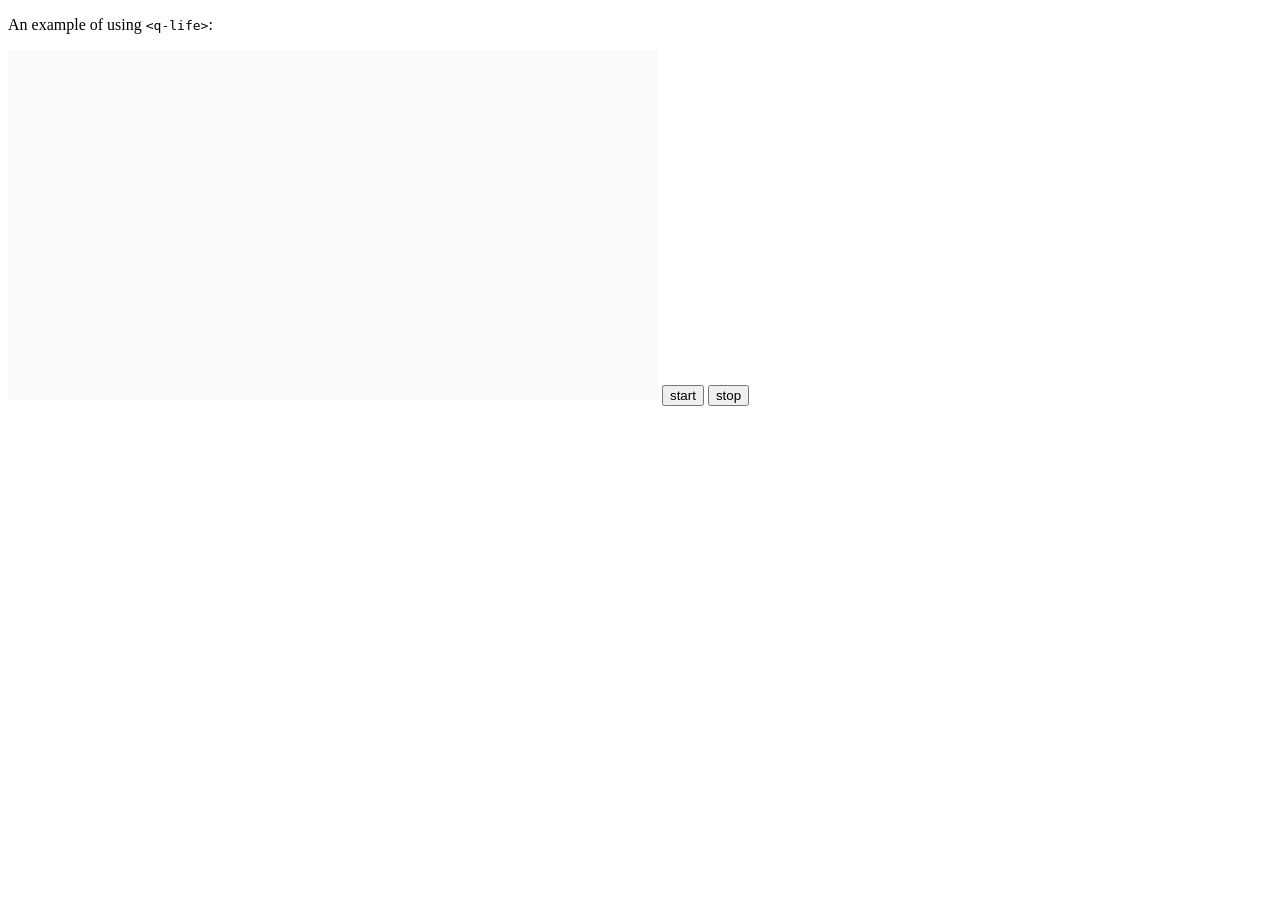
<file: demo.html>
<!doctype html>
<html>
<head>
  <meta name="viewport" content="width=device-width, minimum-scale=1.0, initial-scale=1.0, user-scalable=yes">
  <title>q-life Demo</title>

  <script src="../platform/platform.js"></script>
  <link rel="import" href="q-life.html">

</head>
<body unresolved>

  <p>An example of using <code>&lt;q-life></code>:</p>

  <canvas is="q-life" game="rect" cellSize="5" width="650" height="350"></canvas>

  <button onclick="document.querySelector('[is=q-life]').start(125);">start</button>
  <button onclick="document.querySelector('[is=q-life]').stop();">stop</button>

</body>
</html>
</file>
